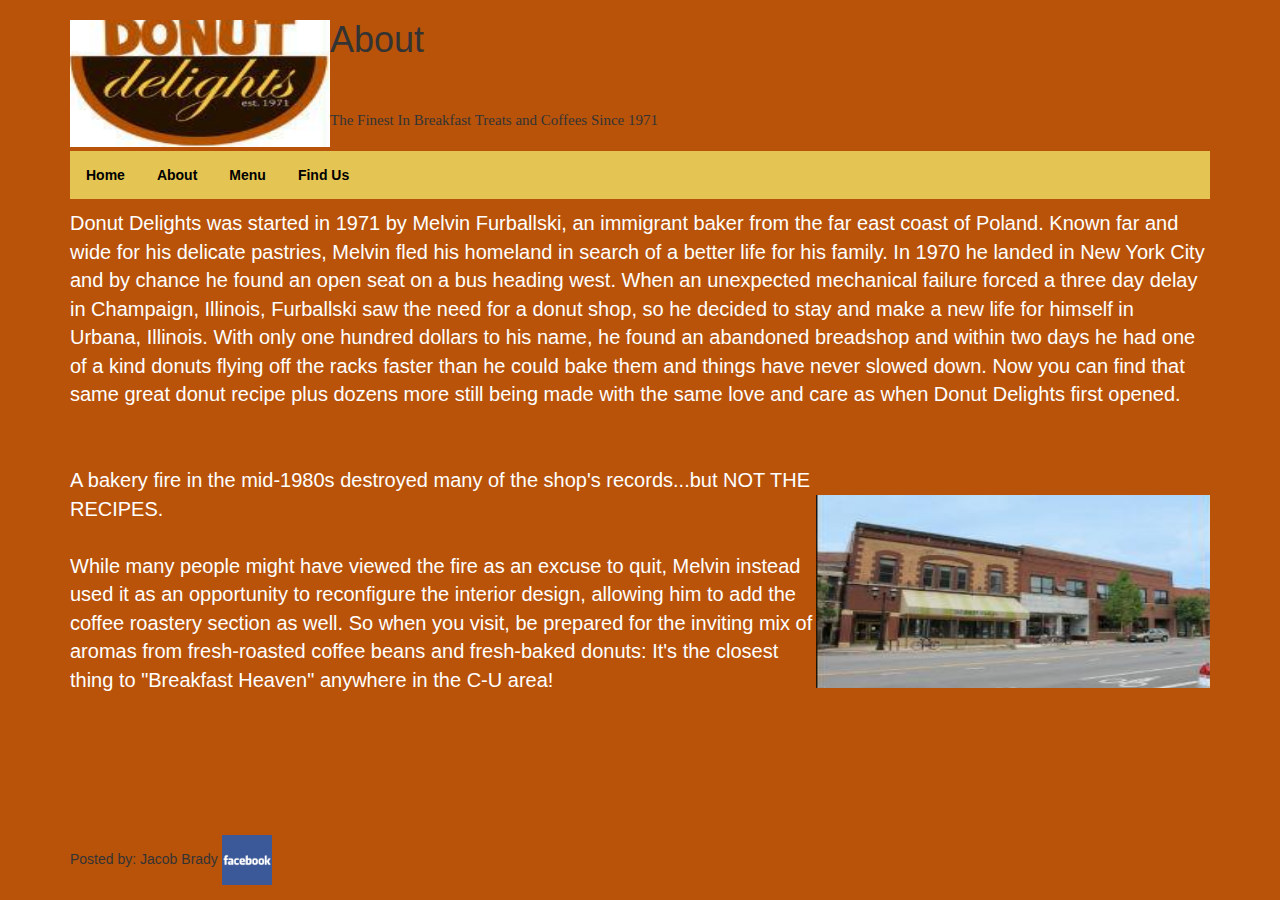
<file: about.html>
<!DOCTYPE html>
<html lang="en">
   <head>
      <meta http-equiv="content-type" content="text/html; charset=utf-8">
      <link rel="stylesheet" type="text/css" href="css\site.css">
      <link rel="stylesheet" href="css\bootstrap.min.css">
      <link href="https://fonts.googleapis.com/css?family=Merienda+One' rel='stylesheet' type='text/css">
      <title>Donute Delights-about</title>
   </head>
   <body style="background: #B9530A;">
      <div class="container">
         <div class="row">
            <div class="col-md-12">
               <div id="titleBar">
                  <img src="img\logo.png" style="float: left;" alt="Logo Image">
                  <H1>About</H1>
                  <br/>
                  <br/>
                  <p1>The Finest In Breakfast Treats and Coffees Since 1971</p1>
                  <br/>
                  <br/>
                  <ul>
                     <li><a href="index.html">Home</a></li>
                     <li><a href="about.html">About</a></li>
                     <li><a href="menu.html">Menu</a></li>
                     <li><a href="contact_us.html">Find Us</a></li>
                  </ul>
               </div>
            </div>
         </div>
      </div>
      <div class="container">
         <div class="row">
            <div class="col-md-12">
               <p3>Donut Delights was started in 1971 by Melvin Furballski, an immigrant baker from the far east coast of Poland. Known
                  far and wide for his delicate pastries, Melvin fled his homeland in search of a better life for his family. In 1970
                  he landed in New York City and by chance he found an open seat on a bus heading west. When an unexpected mechanical
                  failure forced a three day delay in Champaign, Illinois, Furballski saw the need for a donut shop, so he decided
                  to stay and make a new life for himself in Urbana, Illinois. With only one hundred dollars to his name, he found
                  an abandoned breadshop and within two days he had one of a kind donuts flying off the racks faster than he could
                  bake them and things have never slowed down. Now you can find that same great donut recipe plus dozens more still
                  being made with the same love and care as when Donut Delights first opened.
                  <br/>
                  <br/>
                  <br/> A bakery fire in the mid-1980s destroyed many of the shop's records...but NOT THE
                  <br/>RECIPES.<img src="img\store front.png" align="right" />
                  <br/>
                  <br/> While many people might have viewed the fire as an excuse to quit, Melvin instead used it as an opportunity to reconfigure the interior design, allowing him to add the coffee roastery section as well. So when you visit, be prepared for the inviting mix of aromas from fresh-roasted coffee beans and fresh-baked donuts: It's the closest thing to "Breakfast Heaven" anywhere in the C-U area!
               </p3>
               <br/>
               <br/>
               <br/>
               <br/>
               <br/>
               <br/>
               <br/>
               <br/>
            </div>
         </div>
      </div>
      <footer>
         <div class="container">
            <div class="row">
               <div class="col-md-12">
                  <p>Posted by: Jacob Brady
                     <a href="https://www.facebook.com/donutdelights/?fref=ts">
                     <img src="img\Facebook.png" alt="Facelink" width="50" height="50"></a>
                  </p>
               </div>
            </div>
         </div>
      </footer>
      <script>
  (function(i,s,o,g,r,a,m){i['GoogleAnalyticsObject']=r;i[r]=i[r]||function(){
  (i[r].q=i[r].q||[]).push(arguments)},i[r].l=1*new Date();a=s.createElement(o),
  m=s.getElementsByTagName(o)[0];a.async=1;a.src=g;m.parentNode.insertBefore(a,m)
  })(window,document,'script','https://www.google-analytics.com/analytics.js','ga');

  ga('create', 'UA-77281266-2', 'auto');
  ga('send', 'pageview');

</script>
      <script src="jquery\jquery-2.2.1.min.js" type="text/javascript"></script>
      <script src="java\main.js" type="text/javascript"></script>
   </body>
</html>
</file>
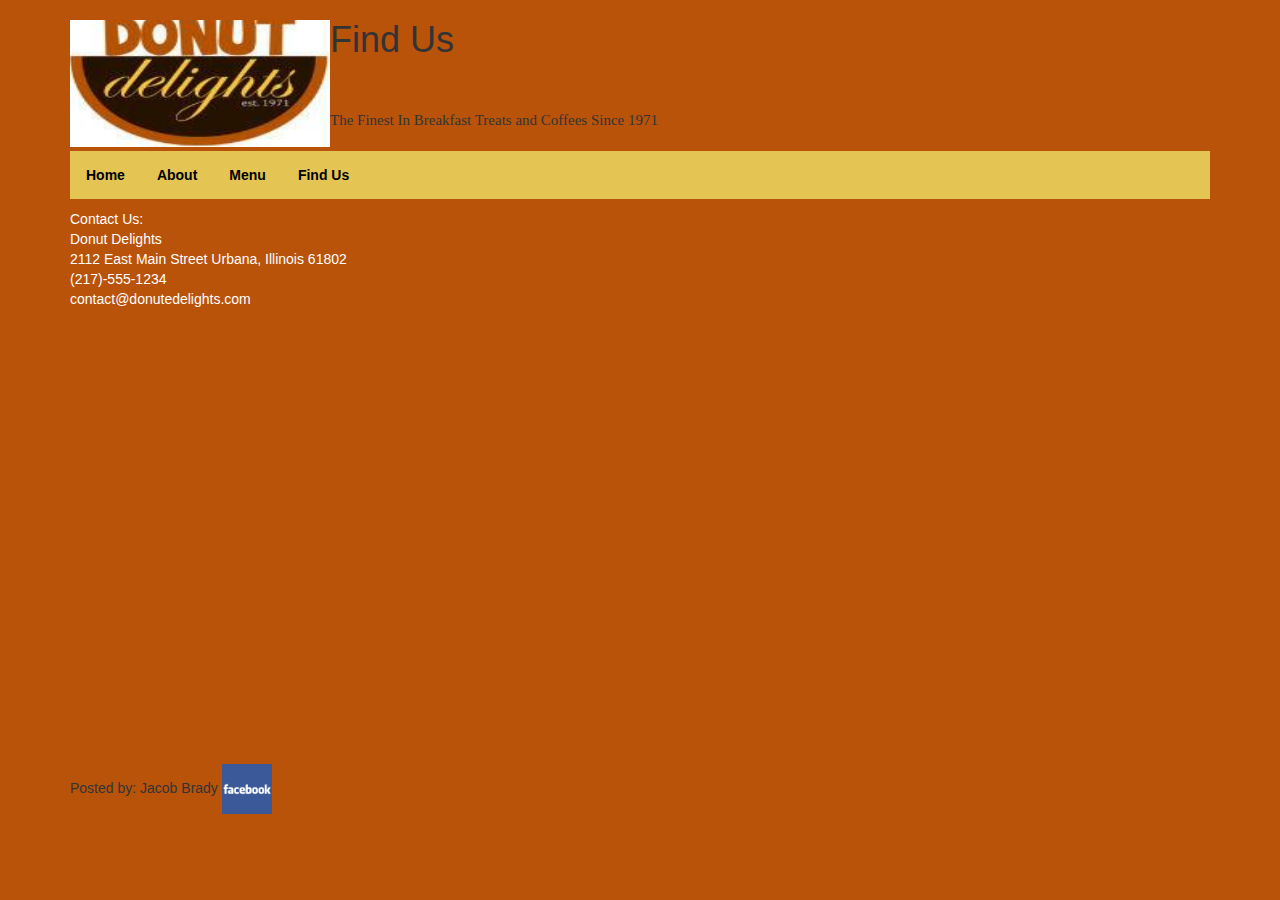
<file: contact_us.html>
<!DOCTYPE html>
<html lang="en">
   <head>
      <meta http-equiv="content-type" content="text/html; charset=utf-8">
      <link rel="stylesheet" type="text/css" href="css\site.css">
      <link rel="stylesheet" href="css\bootstrap.min.css">
      <link href="https://fonts.googleapis.com/css?family=Merienda+One' rel='stylesheet' type='text/css">
      <title>Donut Delights-about us</title>
   </head>
   <body style="background: #B9530A;">
      <div class="container">
         <div class="row">
            <div class="col-md-12">
               <div id="titleBar">
                  <img src="img\logo.png" style="float: left;" alt="Logo Image">
                  <H1>Find Us</H1>
                  <br/>
                  <br/>
                  <p1>The Finest In Breakfast Treats and Coffees Since 1971</p1>
                  <br/>
                  <br/>
                  <ul>
                     <li><a href="index.html">Home</a></li>
                     <li><a href="about.html">About</a></li>
                     <li><a href="menu.html">Menu</a></li>
                     <li><a href="contact_us.html">Find Us</a></li>
                  </ul>
               </div>
            </div>
         </div>
      </div>
      <div class="container">
         <div class="row">
            <div class="col-md-12">
               <p4>
                  Contact Us:
                  <br/>
               </p4>
               <p4>
                  Donut Delights
                  <br/> 2112 East Main Street Urbana, Illinois 61802
                  <br/> (217)-555-1234
               </p4>
               <br/>
               <p4>contact@donutedelights.com</p4>
            </div>
         </div>
      </div>
      <div class="container">
         <div class="row">
            <div class="col-md-12">
               <div>
                  <iframe width="600" height="450" frameborder="0" style="border:0" src="https://www.google.com/maps/embed/v1/place?q=place_id:EiUyMTEyIEUgTWFpbiBTdCwgVXJiYW5hLCBJTCA2MTgwMiwgVVNB&key=AIzaSyDjV0fPcvIPdNjD_2OlgzDAUyMn8N-PeTM" allowfullscreen></iframe>
               </div>
            </div>
         </div>
      </div>
      <footer>
         <div class="container">
            <div class="row">
               <div class="col-md-12">
                  <p>Posted by: Jacob Brady
                     <a href="https://www.facebook.com/donutdelights/?fref=ts">
                     <img src="img\Facebook.png" alt="Facelink" width="50" height="50"></a>
                  </p>
               </div>
            </div>
         </div>
      </footer>
      <script>
  (function(i,s,o,g,r,a,m){i['GoogleAnalyticsObject']=r;i[r]=i[r]||function(){
  (i[r].q=i[r].q||[]).push(arguments)},i[r].l=1*new Date();a=s.createElement(o),
  m=s.getElementsByTagName(o)[0];a.async=1;a.src=g;m.parentNode.insertBefore(a,m)
  })(window,document,'script','https://www.google-analytics.com/analytics.js','ga');

  ga('create', 'UA-77281266-2', 'auto');
  ga('send', 'pageview');

</script>
      <script src="jquery\jquery-2.2.1.min.js" type="text/javascript"></script>
      <script src="java\main.js" type="text/javascript"></script>
   </body>
</html>
</file>
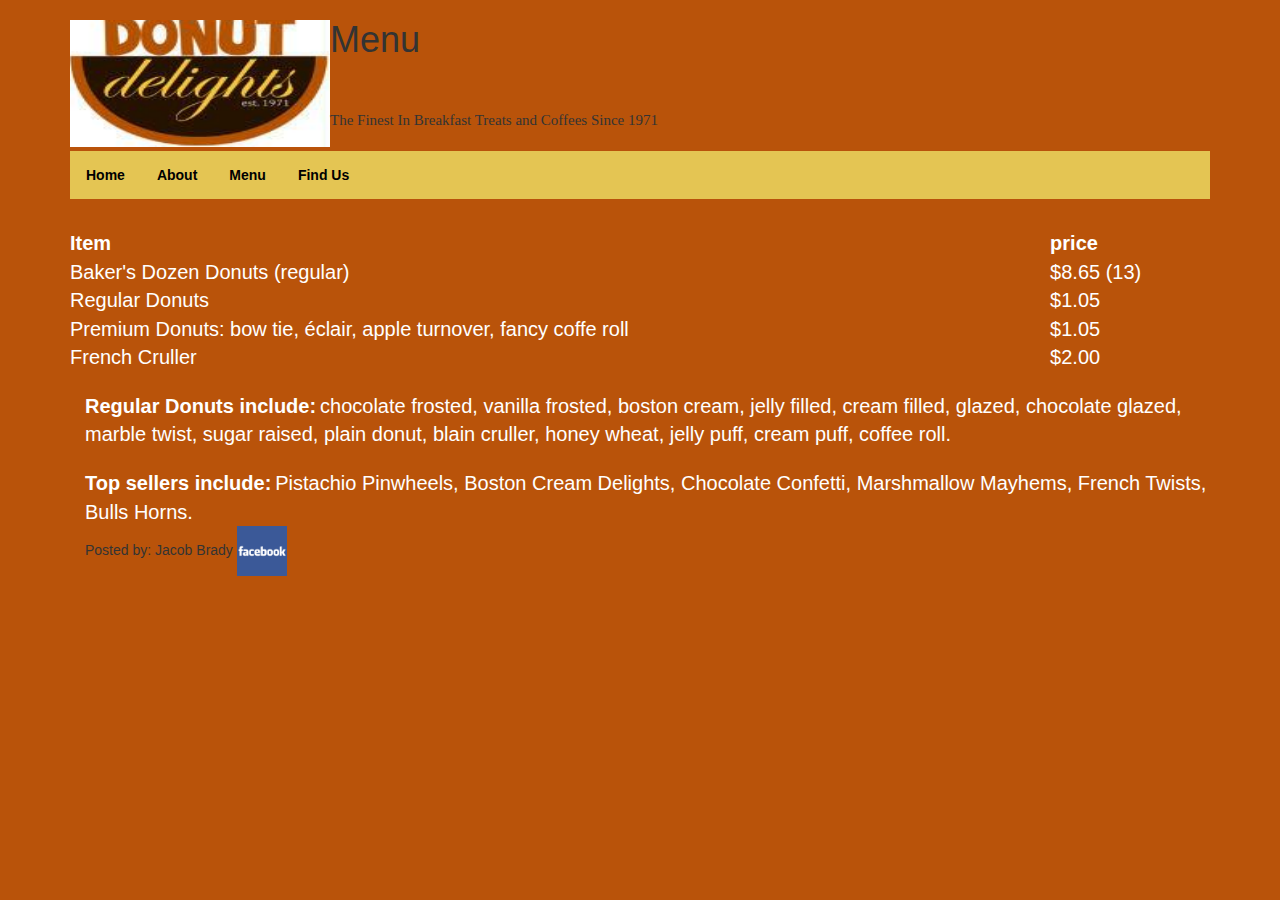
<file: menu.html>
<!DOCTYPE html>
<html lang="en">
   <head>
      <meta http-equiv="content-type" content="text/html; charset=utf-8">
      <link rel="stylesheet" type="text/css" href="css\site.css">
      <link rel="stylesheet" href="css\bootstrap.min.css">
      <link href="https://fonts.googleapis.com/css?family=Merienda+One' rel='stylesheet' type='text/css">
      <title>Donut Delights-Menu</title>
   </head>
   <body style="background: #B9530A;">
      <div class="container">
         <div class="row">
            <div class="col-md-12">
               <div id="titleBar">
                  <img src="img\logo.png" style="float: left;" alt="Logo Image">
                  <H1>Menu</H1>
                  <br/>
                  <br/>
                  <p1>The Finest In Breakfast Treats and Coffees Since 1971</p1>
                  <br/>
                  <br/>
                  <ul>
                     <li><a href="index.html">Home</a></li>
                     <li><a href="about.html">About</a></li>
                     <li><a href="menu.html">Menu</a></li>
                     <li><a href="contact_us.html">Find Us</a></li>
                  </ul>
               </div>
            </div>
         </div>
      </div>
      <div class="container">
      <div class="row">
      <div class="col-md-12">
      <table style="width:100%; font-color: white;">
         <tr>
            <td>
               <strong>
                  <p3>Item</p3>
               </strong>
            </td>
            <td>
               <strong>
                  <p3>price</p3>
               </strong>
            </td>
         </tr>
         <tr>
            <td>
               <p3>Baker's Dozen Donuts (regular)</p3>
            </td>
            <td>
               <p3>$8.65 (13)</p3>
            </td>
         </tr>
         <br/>
         <tr>
            <td>
               <p3>Regular Donuts</p3>
            </td>
            <td>
               <p3>$1.05</p3>
            </td>
         </tr>
         <tr>
            <td>
               <p3>Premium Donuts: bow tie, éclair, apple turnover, fancy coffe roll </p3>
            </td>
            <td>
               <p3>$1.05</p3>
            </td>
         </tr>
         <tr>
            <td>
               <p3>French Cruller</p3>
            </td>
            <td>
               <p3>$2.00</p3>
            </td>
         </tr>
      </table>
      <br/>
      <div class="container">
         <div class="row">
            <div class="col-md-12">
               <table style="width:100%">
                  <tr>
                     <td>
                        <strong>
                           <p3>Regular Donuts include:</p3>
                        </strong>
                        <p3> chocolate frosted, vanilla frosted, boston cream, jelly filled, cream
                           filled, glazed, chocolate glazed, marble twist, sugar raised, plain donut, blain cruller, honey wheat, jelly
                           puff, cream puff, coffee roll.
                        </p3>
                     </td>
                  </tr>
               </table>
            </div>
         </div>
      </div>
      <br/>
      <div class="container">
         <div class="row">
            <div class="col-md-12">
               <table style="width:100%">
                  <tr>
                     <td>
                        <strong>
                           <p3>Top sellers include:</p3>
                        </strong>
                        <p3>Pistachio Pinwheels, Boston Cream Delights, Chocolate Confetti, Marshmallow Mayhems, French Twists, Bulls Horns.</p3>
                     </td>
                  </tr>
               </table>
            </div>
         </div>
      </div>
      <footer>
         <div class="container">
            <div class="row">
               <div class="col-md-12">
                  <p>Posted by: Jacob Brady
                     <a href="https://www.facebook.com/donutdelights/?fref=ts">
                     <img src="img\Facebook.png" alt="Facelink" width="50" height="50"></a>
                  </p>
               </div>
            </div>
         </div>
      </footer>
      <script src="jquery\jquery-2.2.1.min.js" type="text/javascript"></script>
      <script src="java\main.js" type="text/javascript"></script>
   </body>
</html>
</file>
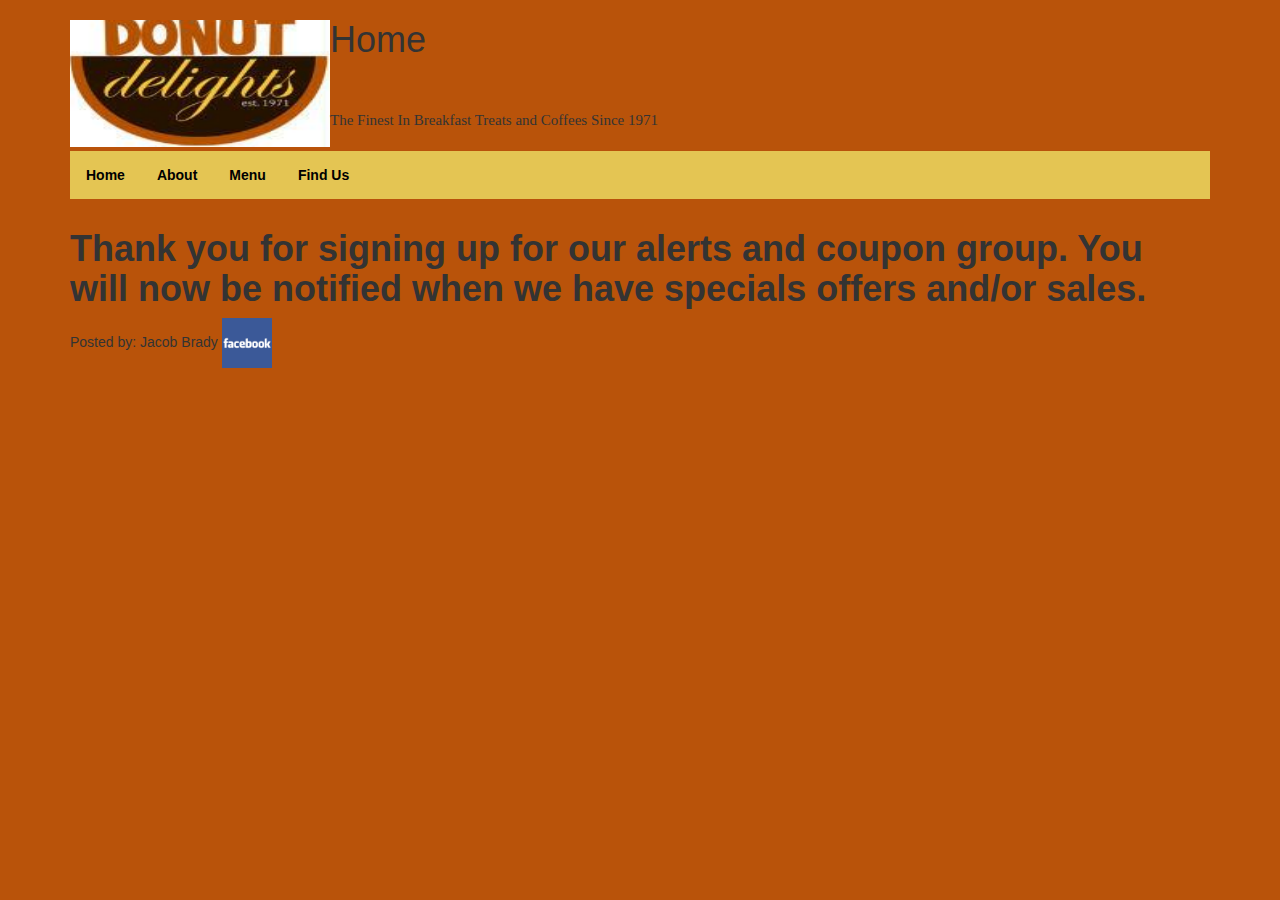
<file: thankyou.html>
<!DOCTYPE html>
<html lang="en">
   <head>
      <meta http-equiv="content-type" content="text/html; charset=utf-8">
      <link rel="stylesheet" type="text/css" href="css\site.css">
      <link rel="stylesheet" href="css\bootstrap.min.css">
      <link href="https://fonts.googleapis.com/css?family=Merienda+One' rel='stylesheet' type='text/css">
      <title>Donut Delights</title>
   </head>
   <body Style="background: #B9530A;">
      <div class="container">
         <div class="row">
            <div class="col-md-12">
               <div id="titleBar">
                  <img src="img\logo.png" style="float: left;" alt="Logo Image">
                  <H1>Home</H1>
                  <br/>
                  <br/>
                  <p1>The Finest In Breakfast Treats and Coffees Since 1971</p1>
                  <br/>
                  <br/>
                  <ul>
                     <li><a href="index.html">Home</a></li>
                     <li><a href="about.html">About</a></li>
                     <li><a href="menu.html">Menu</a></li>
                     <li><a href="contact_us.html">Find Us</a></li>
                  </ul>
               </div>
            </div>
         </div>
      </div>
       <div class="container">
         <div class="row">
            <div class="col-md-12">
      <H1><strong>Thank you for signing up for our alerts and coupon group. You will now be notified when we have specials offers and/or sales.</strong></H1>
             </div>
           </div>
       </div>
      <footer>
         <div class="container">
            <div class="row">
               <div class="col-md-12">
                  <p>Posted by: Jacob Brady
                     <a href="https://www.facebook.com/donutdelights/?fref=ts">
                     <img src="img\Facebook.png" alt="Facelink" width="50" height="50"></a>
                  </p>
               </div>
            </div>
         </div>
      </footer>
      <script>
  (function(i,s,o,g,r,a,m){i['GoogleAnalyticsObject']=r;i[r]=i[r]||function(){
  (i[r].q=i[r].q||[]).push(arguments)},i[r].l=1*new Date();a=s.createElement(o),
  m=s.getElementsByTagName(o)[0];a.async=1;a.src=g;m.parentNode.insertBefore(a,m)
  })(window,document,'script','https://www.google-analytics.com/analytics.js','ga');

  ga('create', 'UA-77281266-2', 'auto');
  ga('send', 'pageview');

</script>
      <script src="jquery/jquery-2.2.1.min.js" type="text/javascript"></script>
      <script src="java/main.js" type="text/javascript"></script>
      <script src="java/bootstrap.min.js" type="text/javascript"></script>
   </body>
</html>
</file>
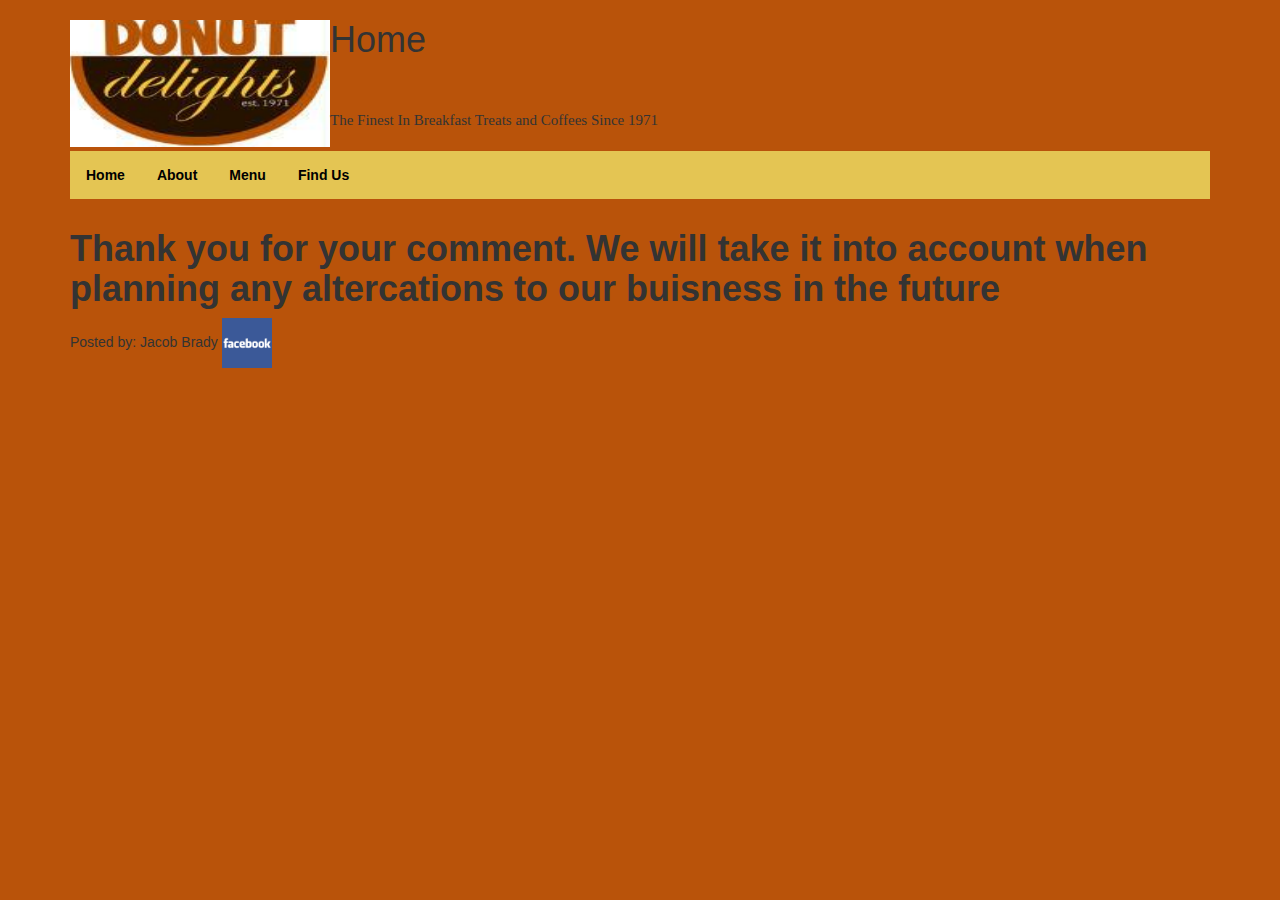
<file: thankyou2.html>
<!DOCTYPE html>
<html lang="en">
   <head>
      <meta http-equiv="content-type" content="text/html; charset=utf-8">
      <link rel="stylesheet" type="text/css" href="css\site.css">
      <link rel="stylesheet" href="css\bootstrap.min.css">
      <link href="https://fonts.googleapis.com/css?family=Merienda+One' rel='stylesheet' type='text/css">
      <title>Donut Delights</title>
   </head>
   <body Style="background: #B9530A;">
      <div class="container">
         <div class="row">
            <div class="col-md-12">
               <div id="titleBar">
                  <img src="img\logo.png" style="float: left;" alt="Logo Image">
                  <H1>Home</H1>
                  <br/>
                  <br/>
                  <p1>The Finest In Breakfast Treats and Coffees Since 1971</p1>
                  <br/>
                  <br/>
                  <ul>
                     <li><a href="index.html">Home</a></li>
                     <li><a href="about.html">About</a></li>
                     <li><a href="menu.html">Menu</a></li>
                     <li><a href="contact_us.html">Find Us</a></li>
                  </ul>
               </div>
            </div>
         </div>
      </div>
       <div class="container">
         <div class="row">
            <div class="col-md-12">
      <H1><strong>Thank you for your comment. We will take it into account when planning any altercations to our buisness in the future</strong></H1>
             </div>
           </div>
       </div>
      <footer>
         <div class="container">
            <div class="row">
               <div class="col-md-12">
                  <p>Posted by: Jacob Brady
                     <a href="https://www.facebook.com/donutdelights/?fref=ts">
                     <img src="img\Facebook.png" alt="Facelink" width="50" height="50"></a>
                  </p>
               </div>
            </div>
         </div>
      </footer>
      <script>
  (function(i,s,o,g,r,a,m){i['GoogleAnalyticsObject']=r;i[r]=i[r]||function(){
  (i[r].q=i[r].q||[]).push(arguments)},i[r].l=1*new Date();a=s.createElement(o),
  m=s.getElementsByTagName(o)[0];a.async=1;a.src=g;m.parentNode.insertBefore(a,m)
  })(window,document,'script','https://www.google-analytics.com/analytics.js','ga');

  ga('create', 'UA-77281266-2', 'auto');
  ga('send', 'pageview');

</script>
      <script src="jquery/jquery-2.2.1.min.js" type="text/javascript"></script>
      <script src="java/main.js" type="text/javascript"></script>
      <script src="java/bootstrap.min.js" type="text/javascript"></script>
   </body>
</html>
</file>
